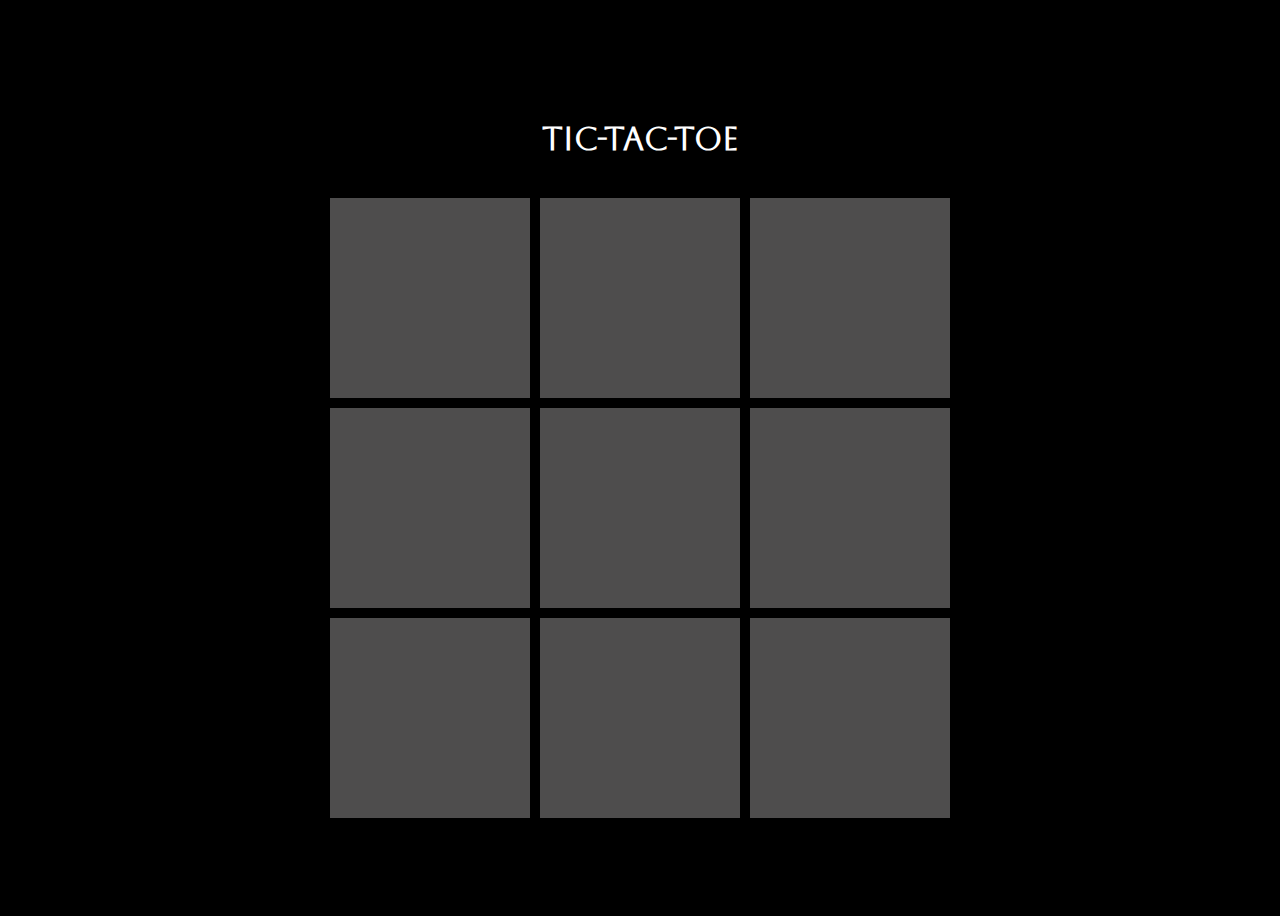
<file: index.html>
<!DOCTYPE html>
<html lang="en">

<head>
    <meta charset="UTF-8">
    <meta http-equiv="X-UA-Compatible" content="IE=edge">
    <meta name="viewport" content="width=device-width, initial-scale=1.0">
    <title>Tic-Tac-Toe</title>
    <link rel="stylesheet" href="./css/style.css">
    <link rel="stylesheet" href="https://fonts.googleapis.com/css2?family=Material+Symbols+Rounded">
    <script src="./js/main.js" defer></script>
</head>

<body>
    <header>
        <h1>Tic-Tac-Toe</h1>
    </header>
    <div class="gameBoard">
        <div class="boardCell" id="0-0" row_index="0" col_index="0"></div>
        <div class="boardCell" id="0-1" row_index="0" col_index="1"></div>
        <div class="boardCell" id="0-2" row_index="0" col_index="2"></div>
        <div class="boardCell" id="1-0" row_index="1" col_index="0"></div>
        <div class="boardCell" id="1-1" row_index="1" col_index="1"></div>
        <div class="boardCell" id="1-2" row_index="1" col_index="2"></div>
        <div class="boardCell" id="2-0" row_index="2" col_index="0"></div>
        <div class="boardCell" id="2-1" row_index="2" col_index="1"></div>
        <div class="boardCell" id="2-2" row_index="2" col_index="2"></div>
    </div>

    <div class="overlay"></div>
    <div class="winTextBlock">
        <h1 class="winTitle"></h1>
        <div class="winText"></div>
    </div>
</body>


</html>
</file>
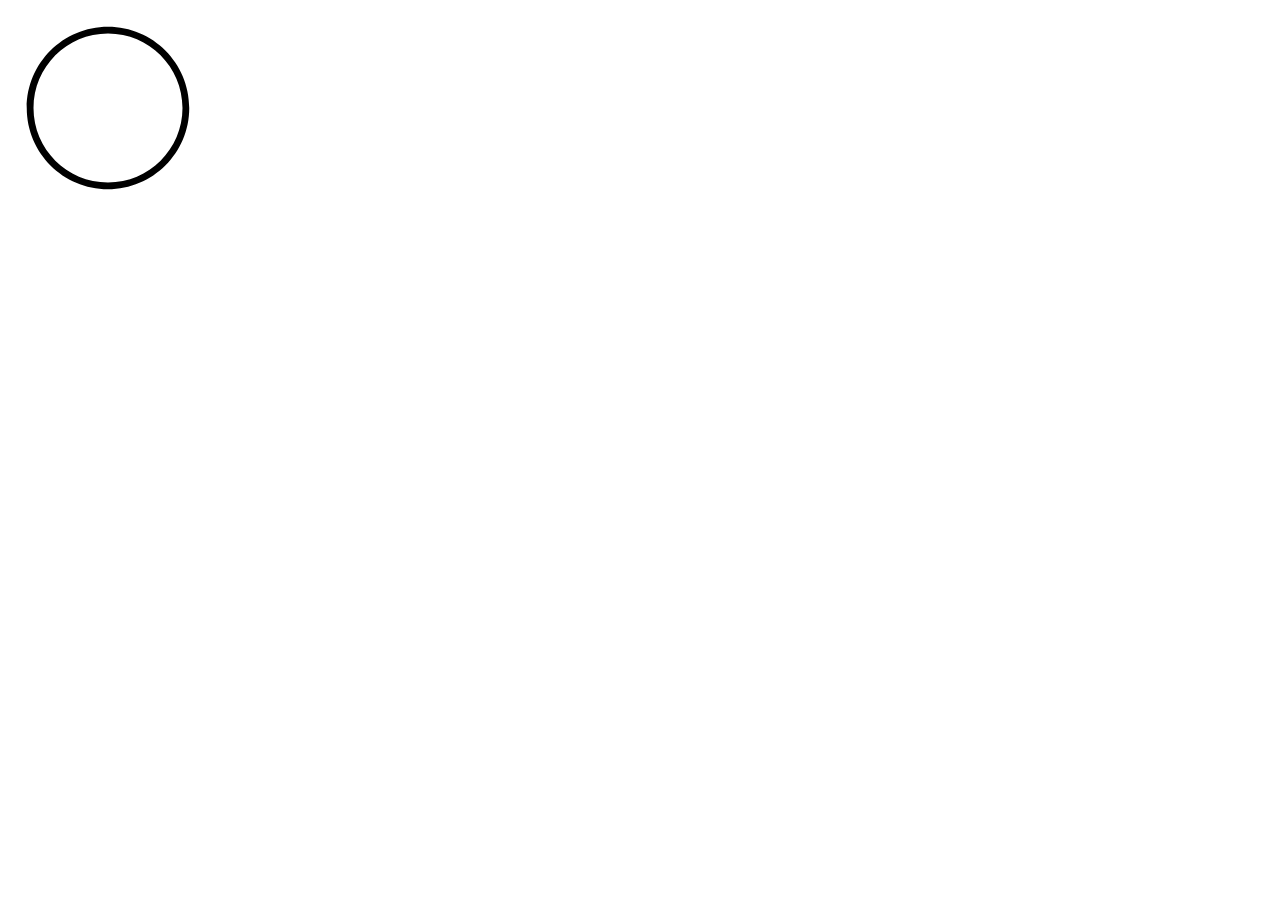
<file: svg_animation.html>
<!DOCTYPE html>
<html lang="en">

<head>
    <meta charset="UTF-8">
    <meta http-equiv="X-UA-Compatible" content="IE=edge">
    <meta name="viewport" content="width=device-width, initial-scale=1.0">
    <title>Document</title>
    <link rel="stylesheet" href="./svg_anim.css">
    <script src="./svg_anim.js" defer></script>
</head>

<body>
    <svg class="gameMarker" height="200px" id="Layer_1" style="enable-background:new 0 0 512 512;" version="1.1"
        viewBox="0 0 512 512" width="200px" xml:space="preserve" xmlns="http://www.w3.org/2000/svg"
        xmlns:xlink="http://www.w3.org/1999/xlink">
        <g>
            <g>
                <path
                    d="M256,48C141.1,48,48,141.1,48,256s93.1,208,208,208c114.9,0,208-93.1,208-208S370.9,48,256,48z M256,446.7    c-105.1,0-190.7-85.5-190.7-190.7c0-105.1,85.5-190.7,190.7-190.7c105.1,0,190.7,85.5,190.7,190.7    C446.7,361.1,361.1,446.7,256,446.7z"
                    class="path" />
            </g>
        </g>
    </svg>
</body>

</html>
</file>
<file: css/style.css>
@import url("https://fonts.googleapis.com/css2?family=Aboreto&display=swap");
body {
	font-family: Aboreto, cursive;
	color: white;
	display: flex;
	flex-direction: column;
	justify-content: center;
	background-color: black;
	align-items: center;
	overflow: hidden;
	gap: 20px;
	height: 100vh;
}
.gameBoard {
	display: grid;
	grid-template-columns: 200px 200px 200px;
	grid-template-rows: 200px 200px 200px;
	gap: 10px;
	background-color: black;
}

.gameMarker {
	font-size: 200px;
	filter: invert(100%) sepia(7%) saturate(0%) hue-rotate(354deg)
		brightness(104%) contrast(109%);
	opacity: 50%;
}

.boardCell {
	background-color: rgba(155, 153, 153, 0.5);
}

.winTextBlock {
	display: none;
	text-align: center;
	position: absolute;
	z-index: 2;
	background-color: rgba(0, 0, 0, 0.7);
	padding: 30px;
	border-radius: 28px;
}

.overlay {
	display: none;
	height: 100%;
	width: 100%;
	z-index: 1;
	position: absolute;
	background-color: rgba(255, 255, 255, 0.5);
}

.path {
	stroke-dasharray: 2505.18;
	stroke-dashoffset: 0;
	animation: dash 1s linear;
}

@keyframes dash {
	from {
		stroke-dashoffset: 2505.18;
	}
	to {
		stroke-dashoffset: 0;
	}
}
</file>
<file: svg_anim.css>
body {
	width: 100vw;
	height: 100vh;
}
</file>
